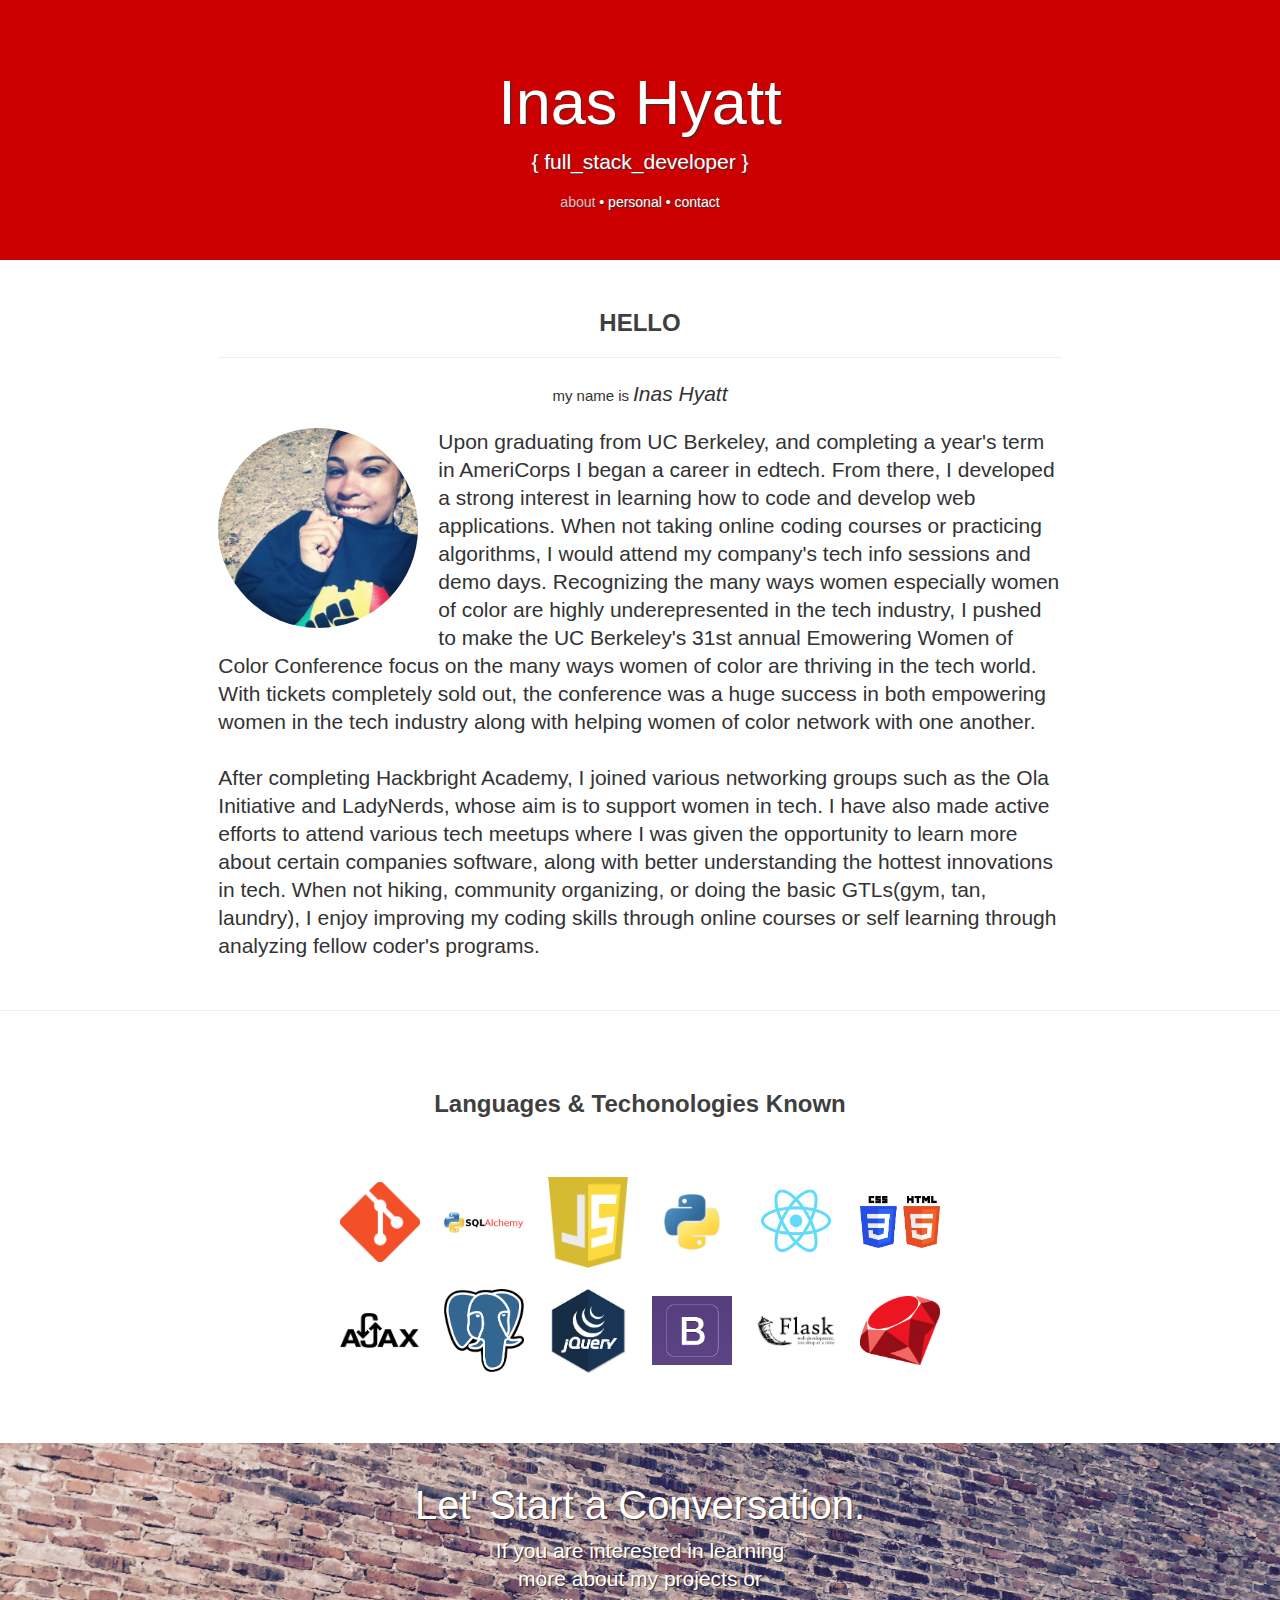
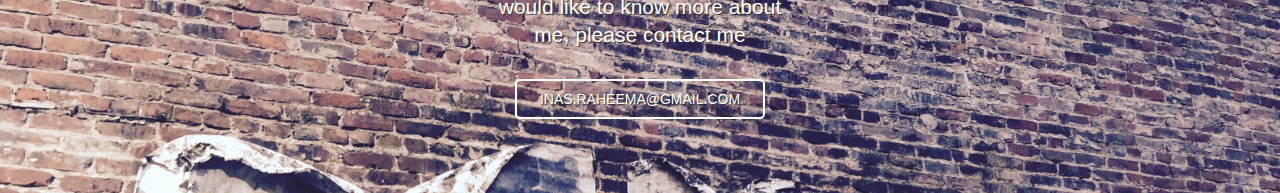
<file: about.html>
<!DOCTYPE html>
<html>
<head>
<title>Inas Hyatt</title>
 <meta charset="utf-8">
<link rel="stylesheet" href="css/main.css">

<link rel="stylesheet" href="http://maxcdn.bootstrapcdn.com/bootstrap/3.3.7/css/bootstrap.min.css">

<!-- jQuery library -->
<script src="https://ajax.googleapis.com/ajax/libs/jquery/1.12.4/jquery.min.js"></script>

<!-- Latest compiled JavaScript -->
<script src="http://maxcdn.bootstrapcdn.com/bootstrap/3.3.7/js/bootstrap.min.js"></script>

</head>

<body  >

<div class="jumbotron text-center" style="background-color:#cc0000; color: white;text-shadow: 1px 1px 1px #333">
  <a href="main.html" style="text-decoration:none; color:white"><h1>Inas Hyatt</h1></a>
   <p style="color: white;text-shadow: 1px 1px 1px #333">{ full_stack_developer }</p>
  <div><a href="about.html" style="text-decoration:none; color:#FFB2B2">about</a> • <a href="personal.html" style="text-decoration:none; color:white">personal</a> • <a href="contact.html" style="text-decoration:none; color:white">contact</a> </div> 
</div>



<div class="row">
  <div class="col-md-8 col-md-offset-2 col-sm-8 col-sm-offset-2 col-xs-8 col-xs-offset-2">
<div style="text-align: center">
  
<h3 style="font-weight: 700;color:#3F3F3F; ">
  HELLO</h3>
<hr>
<h5 style="font-size:15px; display:inline-block;">my name is</h5> <p style="line-height:28px; font-style:oblique; font-size:21px; font-weight: 300; display:inline-block;"> Inas Hyatt<p>
</div>

<p style=" line-height:28px; font-size:21px; font-weight: 300; margin:auto; padding-bottom: 30px;">

<img src="img/inas.jpg" alt="profile" class="img-responsive img-circle" width="200px" style="display:inline-block; float: left; margin-right: 20px;">
Upon graduating from UC Berkeley, and completing a year's term in AmeriCorps I began a career in edtech. From there, I developed a strong interest in learning how to code and develop web applications. When not taking online coding courses or practicing algorithms, I would attend my company's tech info sessions and demo days. Recognizing the many ways women especially women of color are highly underepresented in the tech industry, I pushed to make the UC Berkeley's 31st annual Emowering Women of Color Conference focus on the many ways women of color are thriving in the tech world. With tickets completely sold out, the conference was a huge success in both empowering women in the tech industry along with helping women of color network with one another.
<br>
<br>
After completing Hackbright Academy, I joined various networking groups such as the Ola Initiative and LadyNerds, whose aim is to support women in tech. I have also made active efforts to attend various tech meetups where I was given the opportunity to learn more about certain companies software, along with better understanding the hottest innovations in tech. When not hiking, community organizing, or doing the basic GTLs(gym, tan, laundry), I enjoy improving my coding skills through online courses or self learning through analyzing fellow coder's programs.
</p>

</div>
</div>

<hr>
<div class="row" style=" text-align: center;">
<div class="col-md-6 col-md-offset-3 col-sm-6 col-sm-offset-3 col-xs-6 col-xs-offset-3"> 
<h3 style="font-weight: 700; padding: 40px 0 0px 0;color:#3F3F3F; ">Languages & Techonologies Known</h3>
<br>
<br>

<img src="img/git_logo.png" alt="git Logo" class="img-responsive" width="80" style="display:inline-block; margin: 10px;">

<img src="img/imgres.jpg" alt="SQL Alch" class="img-responsive" width="80" style="display:inline-block; margin: 10px;">

<img src="img/learn-javascript.png" alt="JS Logo" class="img-responsive" width="80" style="display:inline-block; margin: 10px;">

<img src="img/opengraph-icon-200x200.png" alt="Python Logo" class="img-responsive" width="80" style="display:inline-block;margin: 10px; ">


<img src="img/react.png" alt="React Logo" class="img-responsive" width="80" style="display:inline-block; margin: 10px;">

<img src="img/images.png" alt="React Logo" class="img-responsive" width="80" style="display:inline-block; margin: 10px;">

<img src="img/imgres-1.png" alt="React Logo" class="img-responsive" width="80" style="display:inline-block;margin: 10px;">

<img src="img/imgres.png" alt="React Logo" class="img-responsive" width="80" style="display:inline-block;margin: 10px;">

<img src="img/url-1.png" alt="React Logo" class="img-responsive" width="80" style="display:inline-block;margin: 10px;">

<img src="img/url-2.png" alt="React Logo" class="img-responsive" width="80" style="display:inline-block;margin: 10px;">

<img src="img/url.png" alt="React Logo" class="img-responsive" width="80" style="display:inline-block;margin: 10px;">

<img src="img/ruby.png" alt="rubt Logo" class="img-responsive" width="80" style="display:inline-block;margin: 10px;">
</div>

</div>

<br>
<br>

<div style="background-image: url('img/street.jpg'); width: 100%; height: 350px; background-repeat: no-repeat; background-size: 100%; color: white; text-align: center;">
<div style="text-align: center">
<h3 style="font-size:40px; padding: 40px 0 0px 0; text-shadow: 1px 1px 1px #333">Let' Start a Conversation.</h3>
<p style="width:300px; line-height:28px; font-size:21px; font-weight: 300; margin:auto; padding-bottom: 30px; text-shadow: 1px 1px 1px #333">If you are interested in learning more about my projects or would like to know more about me, please contact me </p>
<div style="border: 2px solid #fff; padding: 8px; width: 250px; margin: auto; border-radius: 5px; text-shadow: 1px 1px 1px #333">
INAS.RAHEEMA@GMAIL.COM
</div>
</div>
</div>


</body>
</html>
</file>
<file: css/main.css>
/**********************************
GENERAL
***********************************/

.link:hover{
	border-bottom: 3px dashed grey ;
}
</file>
